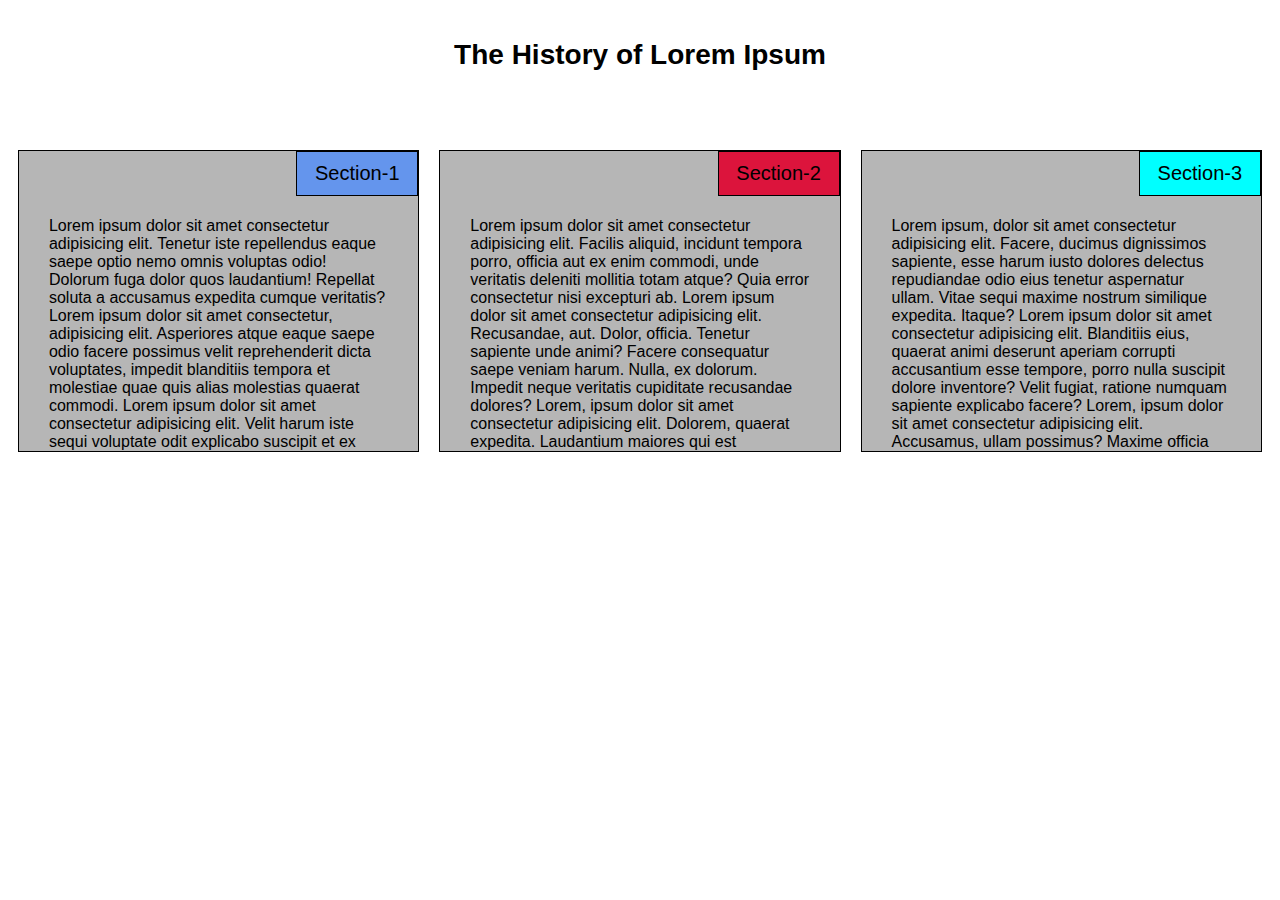
<file: mod2_solution/index.html>
<!DOCTYPE html>
<html>

<head>
    <meta charset="utf-8">
    <meta name="viewport" content="width=device-width, initial-scale=1">
</head>

<body>
    <link rel="stylesheet" href="css/style.css">
    <h1>
        The History of Lorem Ipsum
    </h1>

    <div class="row">

        <div class="col-lg-4 col-md-6">
            <div class="box">
                <p class="sec_heading" id="heading1">
                    Section-1
                </p>
                <p class="sec_content">Lorem ipsum dolor sit amet consectetur adipisicing elit. Tenetur iste repellendus eaque saepe optio nemo omnis voluptas odio! Dolorum fuga dolor quos laudantium! Repellat soluta a accusamus expedita cumque veritatis? Lorem ipsum dolor
                    sit amet consectetur, adipisicing elit. Asperiores atque eaque saepe odio facere possimus velit reprehenderit dicta voluptates, impedit blanditiis tempora et molestiae quae quis alias molestias quaerat commodi. Lorem ipsum dolor sit
                    amet consectetur adipisicing elit. Velit harum iste sequi voluptate odit explicabo suscipit et ex provident aliquam asperiores obcaecati eum rerum adipisci, nobis quaerat rem officia praesentium.
                </p>
            </div>
        </div>

        <div class="col-lg-4 col-md-6">
            <div class="box">
                <p class="sec_heading" id="heading2">
                    Section-2
                </p>
                <p class="sec_content">Lorem ipsum dolor sit amet consectetur adipisicing elit. Facilis aliquid, incidunt tempora porro, officia aut ex enim commodi, unde veritatis deleniti mollitia totam atque? Quia error consectetur nisi excepturi ab. Lorem ipsum dolor sit
                    amet consectetur adipisicing elit. Recusandae, aut. Dolor, officia. Tenetur sapiente unde animi? Facere consequatur saepe veniam harum. Nulla, ex dolorum. Impedit neque veritatis cupiditate recusandae dolores? Lorem, ipsum dolor sit
                    amet consectetur adipisicing elit. Dolorem, quaerat expedita. Laudantium maiores qui est praesentium alias incidunt laborum facere ad autem mollitia. Molestias fuga dolores cumque? Molestiae, maiores voluptatum!
                </p>
            </div>
        </div>

        <div class="col-lg-4 col-md-12">
            <div class="box">
                <p class="sec_heading" id="heading3">
                    Section-3
                </p>
                <p class="sec_content">Lorem ipsum, dolor sit amet consectetur adipisicing elit. Facere, ducimus dignissimos sapiente, esse harum iusto dolores delectus repudiandae odio eius tenetur aspernatur ullam. Vitae sequi maxime nostrum similique expedita. Itaque? Lorem
                    ipsum dolor sit amet consectetur adipisicing elit. Blanditiis eius, quaerat animi deserunt aperiam corrupti accusantium esse tempore, porro nulla suscipit dolore inventore? Velit fugiat, ratione numquam sapiente explicabo facere? Lorem,
                    ipsum dolor sit amet consectetur adipisicing elit. Accusamus, ullam possimus? Maxime officia dolores voluptate itaque accusamus sed! Nihil laudantium assumenda rerum, nostrum voluptatum blanditiis et ducimus dolor eaque voluptates?
                </p>
            </div>
        </div>

    </div>

</body>

</html>
</file>
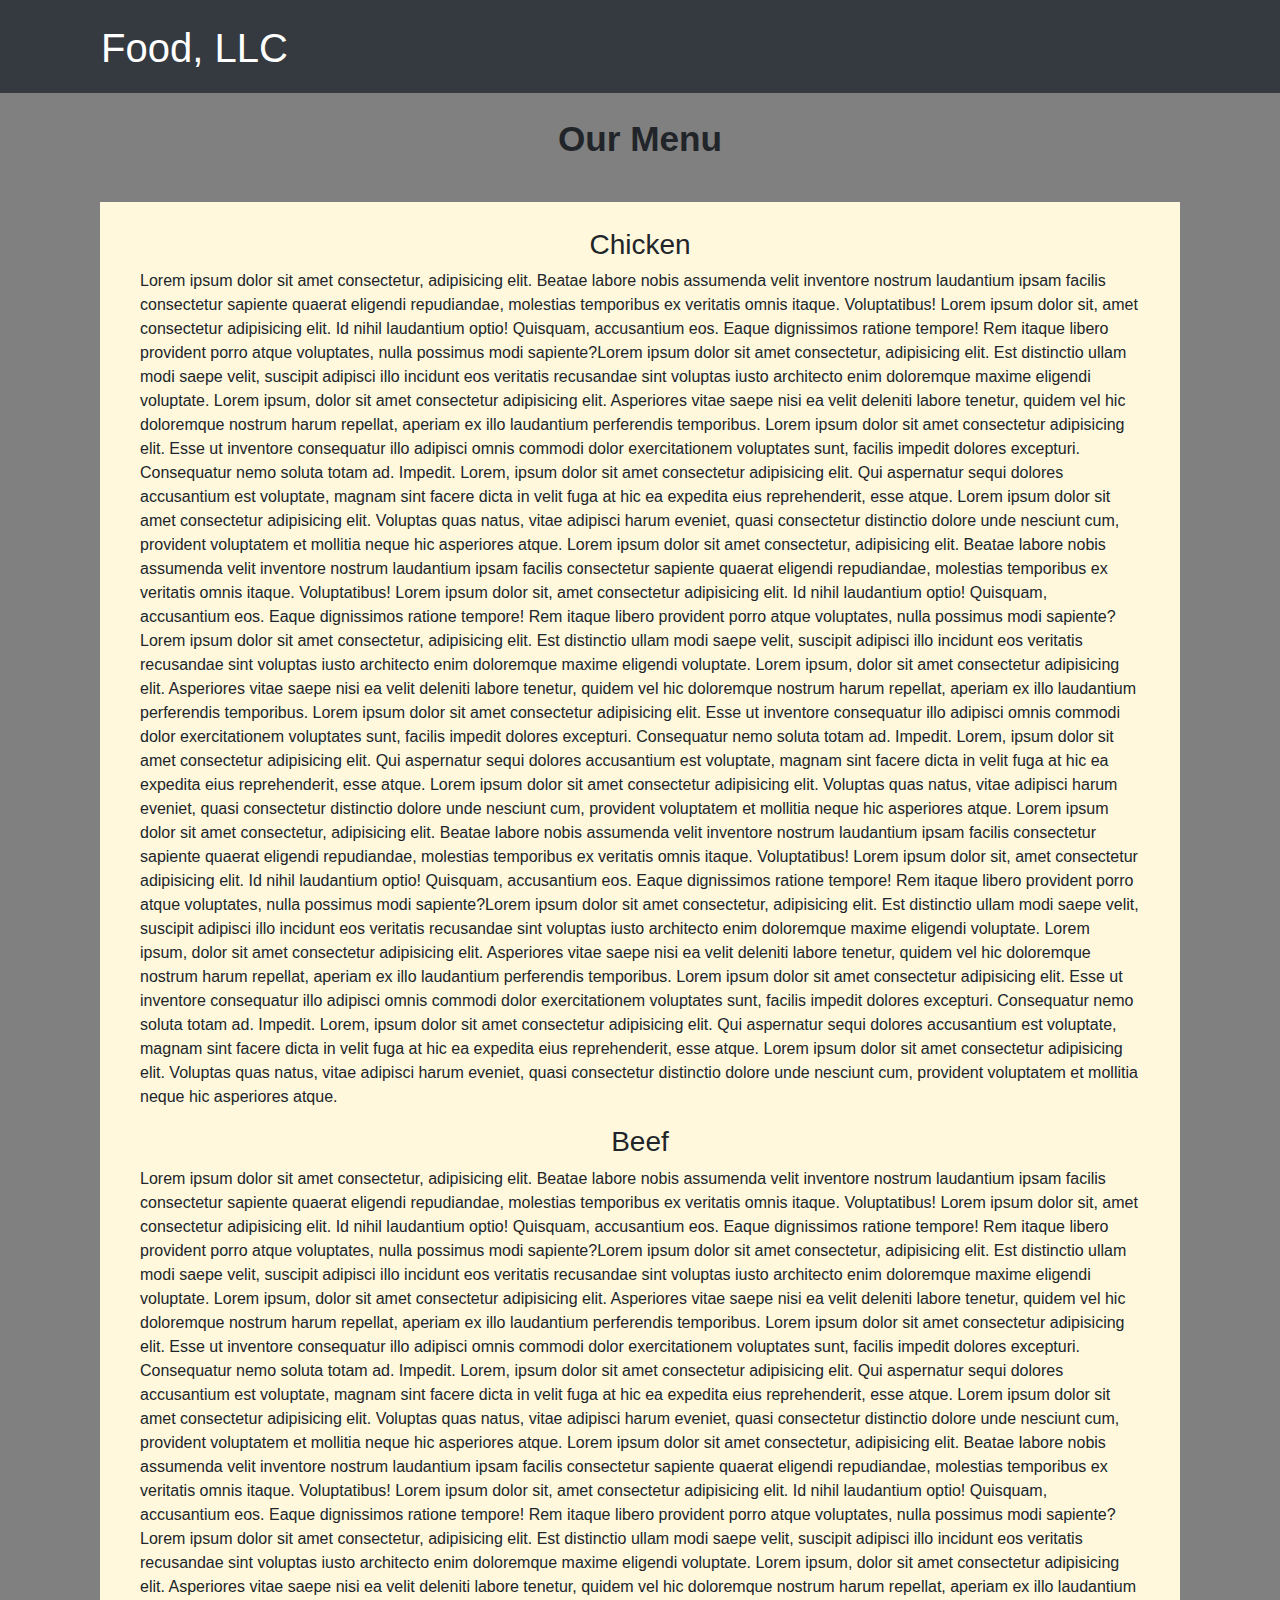
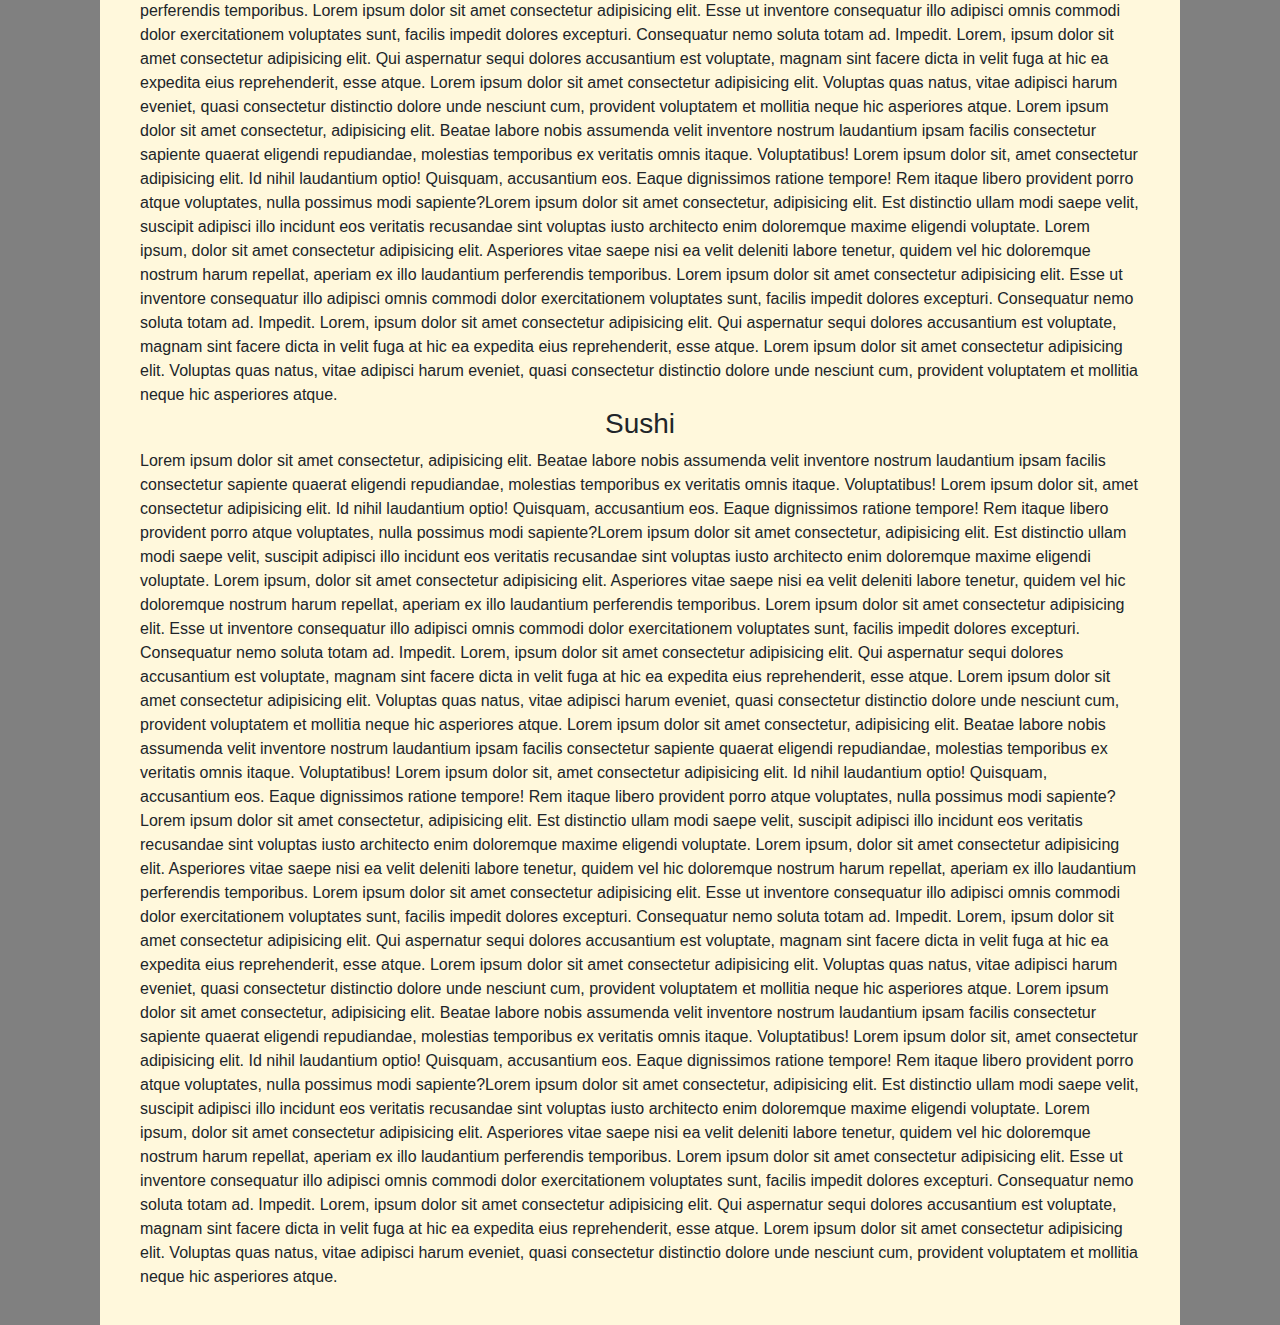
<file: mod3_solution/index.html>
<!DOCTYPE html>
<html>

<head>
    <meta charset="utf-8">

    <meta name="viewport" content="width=device-width, initial-scale=1">

    <link rel="stylesheet" href="css/bootstrap.min.css">
    <link rel="stylesheet" href="css/style.css">
</head>

<body>
    <header>
        <nav class="navbar navbar-expand-lg navbar-dark bg-dark">
            <div class="container">
                <a class="navbar-brand" href="#">
                    <h1>Food, LLC</h1>
                </a>
                <button class="navbar-toggler d-block d-sm-none" type="button" data-toggle="collapse" data-target="#collapsable-nav" aria-controls="collapsable-nav" aria-expanded="true" aria-label="Toggle navigation">
              <span class="navbar-toggler-icon"></span>
            </button>

                <div id="collapsable-nav" class="collapse navbar-collapse">
                    <ul id="nav-list" class="navbar-nav mr-auto d-block d-sm-none">
                        <li class="nav-item">
                            <a href="#chicken" class="nav-link"><br>Chicken</a>
                        </li>
                        <li class="nav-item">
                            <a href="#beef" class="nav-link"><br>Beef</a>
                        </li>
                        <li class="nav-item">
                            <a href="#sushi" class="nav-link"><br>Sushi</a>
                        </li>
                    </ul>
                    <!-- #nav-list -->
                </div>
                <!-- #collapsable-nav -->
            </div>
            <!-- .header container -->
    </header>

    <div class="container">
        <p id="menu-heading" class="text-center">Our Menu</p>
        <div class="col-12">
            <div class="maincontent">
                <p>
                    <h3 id="chicken">Chicken</h3>
                    Lorem ipsum dolor sit amet consectetur, adipisicing elit. Beatae labore nobis assumenda velit inventore nostrum laudantium ipsam facilis consectetur sapiente quaerat eligendi repudiandae, molestias temporibus ex veritatis omnis itaque. Voluptatibus! Lorem
                    ipsum dolor sit, amet consectetur adipisicing elit. Id nihil laudantium optio! Quisquam, accusantium eos. Eaque dignissimos ratione tempore! Rem itaque libero provident porro atque voluptates, nulla possimus modi sapiente?Lorem ipsum
                    dolor sit amet consectetur, adipisicing elit. Est distinctio ullam modi saepe velit, suscipit adipisci illo incidunt eos veritatis recusandae sint voluptas iusto architecto enim doloremque maxime eligendi voluptate. Lorem ipsum, dolor
                    sit amet consectetur adipisicing elit. Asperiores vitae saepe nisi ea velit deleniti labore tenetur, quidem vel hic doloremque nostrum harum repellat, aperiam ex illo laudantium perferendis temporibus. Lorem ipsum dolor sit amet consectetur
                    adipisicing elit. Esse ut inventore consequatur illo adipisci omnis commodi dolor exercitationem voluptates sunt, facilis impedit dolores excepturi. Consequatur nemo soluta totam ad. Impedit. Lorem, ipsum dolor sit amet consectetur
                    adipisicing elit. Qui aspernatur sequi dolores accusantium est voluptate, magnam sint facere dicta in velit fuga at hic ea expedita eius reprehenderit, esse atque. Lorem ipsum dolor sit amet consectetur adipisicing elit. Voluptas quas
                    natus, vitae adipisci harum eveniet, quasi consectetur distinctio dolore unde nesciunt cum, provident voluptatem et mollitia neque hic asperiores atque. Lorem ipsum dolor sit amet consectetur, adipisicing elit. Beatae labore nobis
                    assumenda velit inventore nostrum laudantium ipsam facilis consectetur sapiente quaerat eligendi repudiandae, molestias temporibus ex veritatis omnis itaque. Voluptatibus! Lorem ipsum dolor sit, amet consectetur adipisicing elit. Id
                    nihil laudantium optio! Quisquam, accusantium eos. Eaque dignissimos ratione tempore! Rem itaque libero provident porro atque voluptates, nulla possimus modi sapiente?Lorem ipsum dolor sit amet consectetur, adipisicing elit. Est distinctio
                    ullam modi saepe velit, suscipit adipisci illo incidunt eos veritatis recusandae sint voluptas iusto architecto enim doloremque maxime eligendi voluptate. Lorem ipsum, dolor sit amet consectetur adipisicing elit. Asperiores vitae saepe
                    nisi ea velit deleniti labore tenetur, quidem vel hic doloremque nostrum harum repellat, aperiam ex illo laudantium perferendis temporibus. Lorem ipsum dolor sit amet consectetur adipisicing elit. Esse ut inventore consequatur illo
                    adipisci omnis commodi dolor exercitationem voluptates sunt, facilis impedit dolores excepturi. Consequatur nemo soluta totam ad. Impedit. Lorem, ipsum dolor sit amet consectetur adipisicing elit. Qui aspernatur sequi dolores accusantium
                    est voluptate, magnam sint facere dicta in velit fuga at hic ea expedita eius reprehenderit, esse atque. Lorem ipsum dolor sit amet consectetur adipisicing elit. Voluptas quas natus, vitae adipisci harum eveniet, quasi consectetur
                    distinctio dolore unde nesciunt cum, provident voluptatem et mollitia neque hic asperiores atque. Lorem ipsum dolor sit amet consectetur, adipisicing elit. Beatae labore nobis assumenda velit inventore nostrum laudantium ipsam facilis
                    consectetur sapiente quaerat eligendi repudiandae, molestias temporibus ex veritatis omnis itaque. Voluptatibus! Lorem ipsum dolor sit, amet consectetur adipisicing elit. Id nihil laudantium optio! Quisquam, accusantium eos. Eaque
                    dignissimos ratione tempore! Rem itaque libero provident porro atque voluptates, nulla possimus modi sapiente?Lorem ipsum dolor sit amet consectetur, adipisicing elit. Est distinctio ullam modi saepe velit, suscipit adipisci illo incidunt
                    eos veritatis recusandae sint voluptas iusto architecto enim doloremque maxime eligendi voluptate. Lorem ipsum, dolor sit amet consectetur adipisicing elit. Asperiores vitae saepe nisi ea velit deleniti labore tenetur, quidem vel hic
                    doloremque nostrum harum repellat, aperiam ex illo laudantium perferendis temporibus. Lorem ipsum dolor sit amet consectetur adipisicing elit. Esse ut inventore consequatur illo adipisci omnis commodi dolor exercitationem voluptates
                    sunt, facilis impedit dolores excepturi. Consequatur nemo soluta totam ad. Impedit. Lorem, ipsum dolor sit amet consectetur adipisicing elit. Qui aspernatur sequi dolores accusantium est voluptate, magnam sint facere dicta in velit
                    fuga at hic ea expedita eius reprehenderit, esse atque. Lorem ipsum dolor sit amet consectetur adipisicing elit. Voluptas quas natus, vitae adipisci harum eveniet, quasi consectetur distinctio dolore unde nesciunt cum, provident voluptatem
                    et mollitia neque hic asperiores atque.
                </p>

                <h3 id="beef">Beef</h3>
                Lorem ipsum dolor sit amet consectetur, adipisicing elit. Beatae labore nobis assumenda velit inventore nostrum laudantium ipsam facilis consectetur sapiente quaerat eligendi repudiandae, molestias temporibus ex veritatis omnis itaque. Voluptatibus! Lorem
                ipsum dolor sit, amet consectetur adipisicing elit. Id nihil laudantium optio! Quisquam, accusantium eos. Eaque dignissimos ratione tempore! Rem itaque libero provident porro atque voluptates, nulla possimus modi sapiente?Lorem ipsum dolor
                sit amet consectetur, adipisicing elit. Est distinctio ullam modi saepe velit, suscipit adipisci illo incidunt eos veritatis recusandae sint voluptas iusto architecto enim doloremque maxime eligendi voluptate. Lorem ipsum, dolor sit amet
                consectetur adipisicing elit. Asperiores vitae saepe nisi ea velit deleniti labore tenetur, quidem vel hic doloremque nostrum harum repellat, aperiam ex illo laudantium perferendis temporibus. Lorem ipsum dolor sit amet consectetur adipisicing
                elit. Esse ut inventore consequatur illo adipisci omnis commodi dolor exercitationem voluptates sunt, facilis impedit dolores excepturi. Consequatur nemo soluta totam ad. Impedit. Lorem, ipsum dolor sit amet consectetur adipisicing elit.
                Qui aspernatur sequi dolores accusantium est voluptate, magnam sint facere dicta in velit fuga at hic ea expedita eius reprehenderit, esse atque. Lorem ipsum dolor sit amet consectetur adipisicing elit. Voluptas quas natus, vitae adipisci
                harum eveniet, quasi consectetur distinctio dolore unde nesciunt cum, provident voluptatem et mollitia neque hic asperiores atque. Lorem ipsum dolor sit amet consectetur, adipisicing elit. Beatae labore nobis assumenda velit inventore
                nostrum laudantium ipsam facilis consectetur sapiente quaerat eligendi repudiandae, molestias temporibus ex veritatis omnis itaque. Voluptatibus! Lorem ipsum dolor sit, amet consectetur adipisicing elit. Id nihil laudantium optio! Quisquam,
                accusantium eos. Eaque dignissimos ratione tempore! Rem itaque libero provident porro atque voluptates, nulla possimus modi sapiente?Lorem ipsum dolor sit amet consectetur, adipisicing elit. Est distinctio ullam modi saepe velit, suscipit
                adipisci illo incidunt eos veritatis recusandae sint voluptas iusto architecto enim doloremque maxime eligendi voluptate. Lorem ipsum, dolor sit amet consectetur adipisicing elit. Asperiores vitae saepe nisi ea velit deleniti labore tenetur,
                quidem vel hic doloremque nostrum harum repellat, aperiam ex illo laudantium perferendis temporibus. Lorem ipsum dolor sit amet consectetur adipisicing elit. Esse ut inventore consequatur illo adipisci omnis commodi dolor exercitationem
                voluptates sunt, facilis impedit dolores excepturi. Consequatur nemo soluta totam ad. Impedit. Lorem, ipsum dolor sit amet consectetur adipisicing elit. Qui aspernatur sequi dolores accusantium est voluptate, magnam sint facere dicta in
                velit fuga at hic ea expedita eius reprehenderit, esse atque. Lorem ipsum dolor sit amet consectetur adipisicing elit. Voluptas quas natus, vitae adipisci harum eveniet, quasi consectetur distinctio dolore unde nesciunt cum, provident
                voluptatem et mollitia neque hic asperiores atque. Lorem ipsum dolor sit amet consectetur, adipisicing elit. Beatae labore nobis assumenda velit inventore nostrum laudantium ipsam facilis consectetur sapiente quaerat eligendi repudiandae,
                molestias temporibus ex veritatis omnis itaque. Voluptatibus! Lorem ipsum dolor sit, amet consectetur adipisicing elit. Id nihil laudantium optio! Quisquam, accusantium eos. Eaque dignissimos ratione tempore! Rem itaque libero provident
                porro atque voluptates, nulla possimus modi sapiente?Lorem ipsum dolor sit amet consectetur, adipisicing elit. Est distinctio ullam modi saepe velit, suscipit adipisci illo incidunt eos veritatis recusandae sint voluptas iusto architecto
                enim doloremque maxime eligendi voluptate. Lorem ipsum, dolor sit amet consectetur adipisicing elit. Asperiores vitae saepe nisi ea velit deleniti labore tenetur, quidem vel hic doloremque nostrum harum repellat, aperiam ex illo laudantium
                perferendis temporibus. Lorem ipsum dolor sit amet consectetur adipisicing elit. Esse ut inventore consequatur illo adipisci omnis commodi dolor exercitationem voluptates sunt, facilis impedit dolores excepturi. Consequatur nemo soluta
                totam ad. Impedit. Lorem, ipsum dolor sit amet consectetur adipisicing elit. Qui aspernatur sequi dolores accusantium est voluptate, magnam sint facere dicta in velit fuga at hic ea expedita eius reprehenderit, esse atque. Lorem ipsum
                dolor sit amet consectetur adipisicing elit. Voluptas quas natus, vitae adipisci harum eveniet, quasi consectetur distinctio dolore unde nesciunt cum, provident voluptatem et mollitia neque hic asperiores atque.

                <h3 id="sushi">Sushi</h3>
                Lorem ipsum dolor sit amet consectetur, adipisicing elit. Beatae labore nobis assumenda velit inventore nostrum laudantium ipsam facilis consectetur sapiente quaerat eligendi repudiandae, molestias temporibus ex veritatis omnis itaque. Voluptatibus! Lorem
                ipsum dolor sit, amet consectetur adipisicing elit. Id nihil laudantium optio! Quisquam, accusantium eos. Eaque dignissimos ratione tempore! Rem itaque libero provident porro atque voluptates, nulla possimus modi sapiente?Lorem ipsum dolor
                sit amet consectetur, adipisicing elit. Est distinctio ullam modi saepe velit, suscipit adipisci illo incidunt eos veritatis recusandae sint voluptas iusto architecto enim doloremque maxime eligendi voluptate. Lorem ipsum, dolor sit amet
                consectetur adipisicing elit. Asperiores vitae saepe nisi ea velit deleniti labore tenetur, quidem vel hic doloremque nostrum harum repellat, aperiam ex illo laudantium perferendis temporibus. Lorem ipsum dolor sit amet consectetur adipisicing
                elit. Esse ut inventore consequatur illo adipisci omnis commodi dolor exercitationem voluptates sunt, facilis impedit dolores excepturi. Consequatur nemo soluta totam ad. Impedit. Lorem, ipsum dolor sit amet consectetur adipisicing elit.
                Qui aspernatur sequi dolores accusantium est voluptate, magnam sint facere dicta in velit fuga at hic ea expedita eius reprehenderit, esse atque. Lorem ipsum dolor sit amet consectetur adipisicing elit. Voluptas quas natus, vitae adipisci
                harum eveniet, quasi consectetur distinctio dolore unde nesciunt cum, provident voluptatem et mollitia neque hic asperiores atque. Lorem ipsum dolor sit amet consectetur, adipisicing elit. Beatae labore nobis assumenda velit inventore
                nostrum laudantium ipsam facilis consectetur sapiente quaerat eligendi repudiandae, molestias temporibus ex veritatis omnis itaque. Voluptatibus! Lorem ipsum dolor sit, amet consectetur adipisicing elit. Id nihil laudantium optio! Quisquam,
                accusantium eos. Eaque dignissimos ratione tempore! Rem itaque libero provident porro atque voluptates, nulla possimus modi sapiente?Lorem ipsum dolor sit amet consectetur, adipisicing elit. Est distinctio ullam modi saepe velit, suscipit
                adipisci illo incidunt eos veritatis recusandae sint voluptas iusto architecto enim doloremque maxime eligendi voluptate. Lorem ipsum, dolor sit amet consectetur adipisicing elit. Asperiores vitae saepe nisi ea velit deleniti labore tenetur,
                quidem vel hic doloremque nostrum harum repellat, aperiam ex illo laudantium perferendis temporibus. Lorem ipsum dolor sit amet consectetur adipisicing elit. Esse ut inventore consequatur illo adipisci omnis commodi dolor exercitationem
                voluptates sunt, facilis impedit dolores excepturi. Consequatur nemo soluta totam ad. Impedit. Lorem, ipsum dolor sit amet consectetur adipisicing elit. Qui aspernatur sequi dolores accusantium est voluptate, magnam sint facere dicta in
                velit fuga at hic ea expedita eius reprehenderit, esse atque. Lorem ipsum dolor sit amet consectetur adipisicing elit. Voluptas quas natus, vitae adipisci harum eveniet, quasi consectetur distinctio dolore unde nesciunt cum, provident
                voluptatem et mollitia neque hic asperiores atque. Lorem ipsum dolor sit amet consectetur, adipisicing elit. Beatae labore nobis assumenda velit inventore nostrum laudantium ipsam facilis consectetur sapiente quaerat eligendi repudiandae,
                molestias temporibus ex veritatis omnis itaque. Voluptatibus! Lorem ipsum dolor sit, amet consectetur adipisicing elit. Id nihil laudantium optio! Quisquam, accusantium eos. Eaque dignissimos ratione tempore! Rem itaque libero provident
                porro atque voluptates, nulla possimus modi sapiente?Lorem ipsum dolor sit amet consectetur, adipisicing elit. Est distinctio ullam modi saepe velit, suscipit adipisci illo incidunt eos veritatis recusandae sint voluptas iusto architecto
                enim doloremque maxime eligendi voluptate. Lorem ipsum, dolor sit amet consectetur adipisicing elit. Asperiores vitae saepe nisi ea velit deleniti labore tenetur, quidem vel hic doloremque nostrum harum repellat, aperiam ex illo laudantium
                perferendis temporibus. Lorem ipsum dolor sit amet consectetur adipisicing elit. Esse ut inventore consequatur illo adipisci omnis commodi dolor exercitationem voluptates sunt, facilis impedit dolores excepturi. Consequatur nemo soluta
                totam ad. Impedit. Lorem, ipsum dolor sit amet consectetur adipisicing elit. Qui aspernatur sequi dolores accusantium est voluptate, magnam sint facere dicta in velit fuga at hic ea expedita eius reprehenderit, esse atque. Lorem ipsum
                dolor sit amet consectetur adipisicing elit. Voluptas quas natus, vitae adipisci harum eveniet, quasi consectetur distinctio dolore unde nesciunt cum, provident voluptatem et mollitia neque hic asperiores atque.
                </p>
            </div>
            <!-- .maincontent -->
        </div>
        <!-- .col-12 -->
    </div>
    <!-- .main content container -->

    <script src="scripts/jquery-3.5.1.min.js"></script>
    <script src="scripts/bootstrap.min.js"></script>
</body>

</html>
</file>
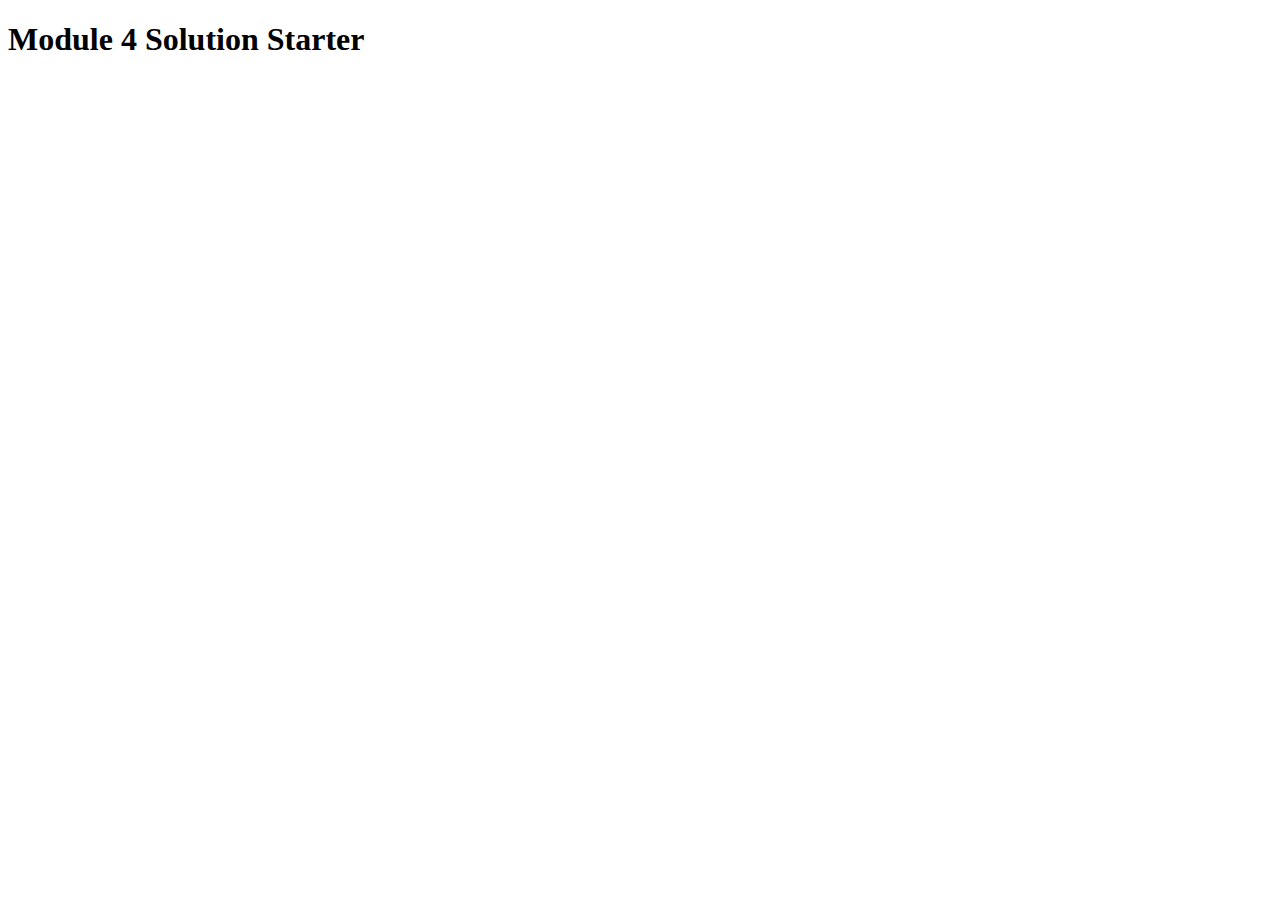
<file: mod4_solution/index.html>
<!DOCTYPE html>
<html>

<head>
    <meta charset="utf-8">
    <title>Module 4 Solution Starter</title>
    <script>
        var names = []; // DO NOT REMOVE
    </script>
    <script src="SpeakHello.js"></script>
    <script src="SpeakGoodBye.js"></script>
    <script src="script.js"></script>
</head>

<body>
    <h1>Module 4 Solution Starter</h1>
</body>

</html>
</file>
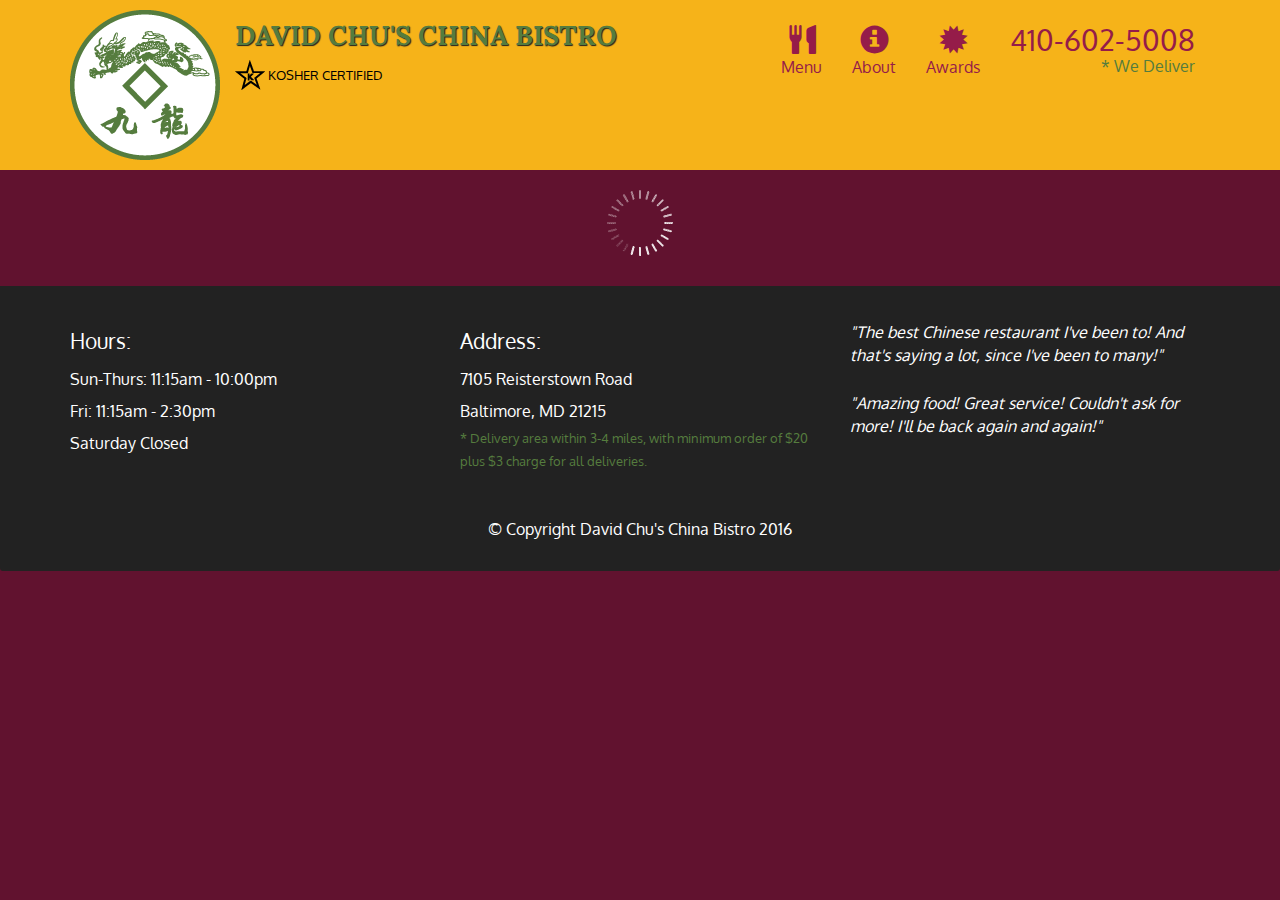
<file: mod5_solution/index.html>
<!doctype html>
<html lang="en">
  <head>
    <meta charset="utf-8">
    <meta http-equiv="X-UA-Compatible" content="IE=edge">
    <meta name="viewport" content="width=device-width, initial-scale=1">
    <title>David Chu's China Bistro</title>
    <link rel="stylesheet" href="css/bootstrap.min.css">
    <link rel="stylesheet" href="css/styles.css">
    <link href='https://fonts.googleapis.com/css?family=Oxygen:400,300,700' rel='stylesheet' type='text/css'>
    <link href='https://fonts.googleapis.com/css?family=Lora' rel='stylesheet' type='text/css'>
  </head>
<body>
  <header>
    <nav id="header-nav" class="navbar navbar-default">
      <div class="container">
        <div class="navbar-header">
          <a href="index.html" class="pull-left visible-md visible-lg">
            <div id="logo-img" alt="Logo image"></div>
          </a>

          <div class="navbar-brand">
            <a href="index.html"><h1>David Chu's China Bistro</h1></a>
            <p>
              <img src="images/star-k-logo.png" alt="Kosher certification">
              <span>Kosher Certified</span>
            </p>
          </div>

          <button id="navbarToggle" type="button" class="navbar-toggle collapsed" data-toggle="collapse" data-target="#collapsable-nav" aria-expanded="false">
            <span class="sr-only">Toggle navigation</span>
            <span class="icon-bar"></span>
            <span class="icon-bar"></span>
            <span class="icon-bar"></span>
          </button>
        </div>
        
        <div id="collapsable-nav" class="collapse navbar-collapse">
           <ul id="nav-list" class="nav navbar-nav navbar-right">
            <li id="navHomeButton" class="visible-xs active">
              <a href="index.html">
                <span class="glyphicon glyphicon-home"></span> Home</a>
            </li>
            <li id="navMenuButton">
              <a href="#" onclick="$dc.loadMenuCategories();">
                <span class="glyphicon glyphicon-cutlery"></span><br class="hidden-xs"> Menu</a>
            </li>
            <li>
              <a href="#">
                <span class="glyphicon glyphicon-info-sign"></span><br class="hidden-xs"> About</a>
            </li>
            <li>
              <a href="#">
                <span class="glyphicon glyphicon-certificate"></span><br class="hidden-xs"> Awards</a>
            </li>
            <li id="phone" class="hidden-xs">
              <a href="tel:410-602-5008">
                <span>410-602-5008</span></a><div>* We Deliver</div>
            </li>
          </ul><!-- #nav-list -->
        </div><!-- .collapse .navbar-collapse -->
      </div><!-- .container -->
    </nav><!-- #header-nav -->
  </header>

  <div id="call-btn" class="visible-xs">
    <a class="btn" href="tel:410-602-5008">
    <span class="glyphicon glyphicon-earphone"></span>
    410-602-5008
    </a>
  </div>
  <div id="xs-deliver" class="text-center visible-xs">* We Deliver</div>

  <div id="main-content" class="container"></div>

  <footer class="panel-footer">
    <div class="container">
      <div class="row">
        <section id="hours" class="col-sm-4">
          <span>Hours:</span><br>
          Sun-Thurs: 11:15am - 10:00pm<br>
          Fri: 11:15am - 2:30pm<br>
          Saturday Closed
          <hr class="visible-xs">
        </section>
        <section id="address" class="col-sm-4">
          <span>Address:</span><br>
          7105 Reisterstown Road<br>
          Baltimore, MD 21215
          <p>* Delivery area within 3-4 miles, with minimum order of $20 plus $3 charge for all deliveries.</p>
          <hr class="visible-xs">
        </section>
        <section id="testimonials" class="col-sm-4">
          <p>"The best Chinese restaurant I've been to! And that's saying a lot, since I've been to many!"</p>
          <p>"Amazing food! Great service! Couldn't ask for more! I'll be back again and again!"</p>
        </section>
      </div>
      <div class="text-center">&copy; Copyright David Chu's China Bistro 2016</div>
    </div>
  </footer>

  <!-- jQuery (Bootstrap JS plugins depend on it) -->
  <script src="js/jquery-2.1.4.min.js"></script>
  <script src="js/bootstrap.min.js"></script>
  <script src="js/ajax-utils.js"></script>
  <script src="js/script.js"></script>
</body>
</html>
</file>
<file: mod2_solution/css/style.css>
body {
    font-family: Arial, Helvetica, sans-serif;
}

h1 {
    text-align: center;
    padding: 20px 20px 50px 20px;
    font-size: 175%;
}

div.box {
    border: 1.5px solid black;
    margin: 10px;
    height: 300px;
    padding: 0px;
    position: relative;
    overflow: auto;
    background: #b6b6b6;
}

p.sec_heading {
    border: 1.5px solid black;
    width: 100px;
    margin: 0px;
    padding: 10px;
    position: absolute;
    right: 0;
    top: 0;
    font-size: 125%;
    text-align: center;
}

p.sec_content {
    box-sizing: border-box;
    width: 90%;
    margin-left: auto;
    margin-right: auto;
    padding: 50px 10px 10px 10px;
}

#heading1 {
    background: cornflowerblue;
}

#heading2 {
    background: crimson;
}

#heading3 {
    background: cyan;
}

.row {
    width: 100%;
}


/********** Large devices only **********/

@media (min-width: 992px) {
    .col-lg-1,
    .col-lg-2,
    .col-lg-3,
    .col-lg-4,
    .col-lg-5,
    .col-lg-6,
    .col-lg-7,
    .col-lg-8,
    .col-lg-9,
    .col-lg-10,
    .col-lg-11,
    .col-lg-12 {
        float: left;
    }
    .col-lg-1 {
        width: 8.33%;
    }
    .col-lg-2 {
        width: 16.66%;
    }
    .col-lg-3 {
        width: 25%;
    }
    .col-lg-4 {
        width: 33.33%;
    }
    .col-lg-5 {
        width: 41.66%;
    }
    .col-lg-6 {
        width: 50%;
    }
    .col-lg-7 {
        width: 58.33%;
    }
    .col-lg-8 {
        width: 66.66%;
    }
    .col-lg-9 {
        width: 74.99%;
    }
    .col-lg-10 {
        width: 83.33%;
    }
    .col-lg-11 {
        width: 91.66%;
    }
    .col-lg-12 {
        width: 100%;
    }
}


/********** Medium devices only **********/

@media (min-width: 768px) and (max-width: 991px) {
    .col-md-1,
    .col-md-2,
    .col-md-3,
    .col-md-4,
    .col-md-5,
    .col-md-6,
    .col-md-7,
    .col-md-8,
    .col-md-9,
    .col-md-10,
    .col-md-11,
    .col-md-12 {
        float: left;
    }
    .col-md-1 {
        width: 8.33%;
    }
    .col-md-2 {
        width: 16.66%;
    }
    .col-md-3 {
        width: 25%;
    }
    .col-md-4 {
        width: 33.33%;
    }
    .col-md-5 {
        width: 41.66%;
    }
    .col-md-6 {
        width: 50%;
    }
    .col-md-7 {
        width: 58.33%;
    }
    .col-md-8 {
        width: 66.66%;
    }
    .col-md-9 {
        width: 74.99%;
    }
    .col-md-10 {
        width: 83.33%;
    }
    .col-md-11 {
        width: 91.66%;
    }
    .col-md-12 {
        width: 100%;
    }
}
</file>
<file: mod3_solution/css/style.css>
body {
    background-color: gray;
}

#header-nav {
    background-color: #fff;
    border-radius: 0;
    border: 0;
}

a.navbar-brand {
    margin: 0px 16px;
    padding-top: 16px;
}

.navbar-collapse {
    background-color: #212529;
}

li.nav-item {
    text-align: center;
    font-size: larger;
}

p#menu-heading {
    font-size: 2.2rem;
    padding: 20px;
    font-weight: 600;
}

h3 {
    text-align: center;
}

.maincontent {
    background: cornsilk;
    padding: 10px 40px 20px 40px;
}
</file>
<file: mod5_solution/css/styles.css>
body {
  font-size: 16px;
  color: #fff;
  background-color: #61122f;
  font-family: 'Oxygen', sans-serif;
}

/** HEADER **/
#header-nav {
  background-color: #f6b319;
  border-radius: 0;
  border: 0;
}

#logo-img {
  background: url('../images/restaurant-logo_large.png') no-repeat;
  width: 150px;
  height: 150px;
  margin: 10px 15px 10px 0;
}

.navbar-brand {
  padding-top: 25px;
}
.navbar-brand h1 { /* Restaurant name */
  font-family: 'Lora', serif;
  color: #557c3e;
  font-size: 1.5em;
  text-transform: uppercase;
  font-weight: bold;
  text-shadow: 1px 1px 1px #222;
  margin-top: 0;
  margin-bottom: 0;
  line-height: .75;
}
.navbar-brand a:hover, .navbar-brand a:focus {
  text-decoration: none;
}
.navbar-brand p { /* Kosher cert */
  color: #000;
  text-transform: uppercase;
  font-size: .7em;
  margin-top: 15px;
}
.navbar-brand p span { /* Star-K */
  vertical-align: middle;
}

#nav-list {
  margin-top: 10px;
}
#nav-list a {
  color: #951C49;
  text-align: center;
}
#nav-list a:hover {
  background: #E7E7E7;
}
#nav-list a span {
  font-size: 1.8em;
}

#phone {
  margin-top: 5px;
}
#phone a { /* Phone number */
  text-align: right;
  padding-bottom: 0;
}
#phone div { /* We Deliver */
  color: #557c3e;
  text-align: right;
  padding-right: 15px;
}

.navbar-header button.navbar-toggle, .navbar-header .icon-bar {
  border: 1px solid #61122f;
}
.navbar-header button.navbar-toggle {
  clear: both;
  margin-top: -30px;
}
/* END HEADER */

/* FOOTER */
.panel-footer {
  margin-top: 30px;
  padding-top: 35px;
  padding-bottom: 30px;
  background-color: #222;
  border-top: 0;
}
.panel-footer div.row {
  margin-bottom: 35px;
}
#hours, #address {
  line-height: 2;
}
#hours > span, #address > span {
  font-size: 1.3em;
}
#address p {
  color: #557c3e;
  font-size: .8em;
  line-height: 1.8;
}
#testimonials {
  font-style: italic;
}
#testimonials p:nth-child(2) {
  margin-top: 25px;
}
/* END FOOTER */



/* HOME PAGE */
.container .jumbotron {
  box-shadow: 0 0 50px #3F0C1F;
  border: 2px solid #3F0C1F;
}

#menu-tile, #specials-tile, #map-tile {
  height: 250px;
  width: 100%;
  margin-bottom: 15px;
  position: relative;
  border: 2px solid #3F0C1F;
  overflow: hidden;
}
#menu-tile:hover, #specials-tile:hover, #map-tile:hover {
  box-shadow: 0 1px 5px 1px #cccccc;
}
#menu-tile {
  background: url('../images/menu-tile.jpg') no-repeat;
  background-position: center;
}
#specials-tile {
  background: url('../images/specials-tile.jpg') no-repeat;
  background-position: center;
}
#menu-tile span, #specials-tile span, #map-tile span {
  position: absolute;
  bottom: 0;
  right: 0;
  width: 100%;
  text-align: center;
  font-size: 1.6em;
  text-transform: uppercase;
  background-color: #000;
  color: #fff;
  opacity: .8;
}
/* END HOME PAGE */

/* MENU CATEGORIES PAGE */
.category-tile { 
  position: relative;
  border: 2px solid #3F0C1F;
  overflow: hidden;
  width: 200px;
  height: 200px;
  margin: 0 auto 15px;
}
.category-tile span {
  position: absolute;
  bottom: 0;
  right: 0;
  width: 100%;
  text-align: center;
  font-size: 1.2em;
  text-transform: uppercase;
  background-color: #000;
  color: #fff;
  opacity: .8;
}
.category-tile:hover {
  box-shadow: 0 1px 5px 1px #cccccc;
}

#menu-categories-title + div {
  margin-bottom: 50px;
}
/* END MENU CATEGORIES PAGE */

/* SINGLE CATEGORY PAGE */
.menu-item-tile {
  margin-bottom: 25px;
}
.menu-item-tile hr {
  width: 80%;
}
.menu-item-tile .menu-item-price {
  font-size: 1.1em;
  text-align: right;
  margin-top: -15px;
  margin-right: -15px;
}
.menu-item-tile .menu-item-price span {
  font-size: .6em;
}
.menu-item-photo {
  position: relative;
  border: 2px solid #3F0C1F; 
  overflow: hidden;
  padding: 0;
  margin-right: -15px;
  margin-left: auto;
  margin-bottom: 20px;
  max-width: 250px;
}
.menu-item-photo div {
  position: absolute;
  bottom: 0;
  right: 0;
  width: 80px;
  background-color: #557c3e;
  text-align: center;
}
.menu-item-description {
  padding-right: 30px;
}
h3.menu-item-title {
  margin: 0 0 10px;
}
.menu-item-details {
  font-size: .9em;
  font-style: italic;
}
/* END SINGLE CATEGORY PAGE */


/********** Large devices only **********/
@media (min-width: 1200px) {
  .container .jumbotron {
    background: url('../images/jumbotron_1200.jpg') no-repeat;
    height: 675px;
  }
}

/********** Medium devices only **********/
@media (min-width: 992px) and (max-width: 1199px) {
  /* Header */
  #logo-img {
    background: url('../images/restaurant-logo_medium.png') no-repeat;
    width: 100px;
    height: 100px;
    margin: 5px 5px 5px 0;
  }
  /* End Header */

  /* Home Page */
  .container .jumbotron {
    background: url('../images/jumbotron_992.jpg') no-repeat;
    height: 558px;
  }
  /* End Home Page */
}

/********** Small devices only **********/
@media (min-width: 768px) and (max-width: 991px) {
  /* Home Page */
  .container .jumbotron {
    background: url('../images/jumbotron_768.jpg') no-repeat;
    height: 432px;
  }
  /* End Home Page */
}

/********** Extra small devices only **********/
@media (max-width: 767px) {
  /* Header */
  .navbar-brand {
    padding-top: 10px;
    height: 80px;
  }
  .navbar-brand h1 { /* Restaurant name */
    padding-top: 10px;
    font-size: 5vw; /* 1vw = 1% of viewport width */
  }
  .navbar-brand p { /* Kosher cert */
    font-size: .6em;
    margin-top: 12px;
  }
  .navbar-brand p img { /* Star-K */
    height: 20px;
  }

  #collapsable-nav a { /* Collapsed nav menu text */
    font-size: 1.2em;
  }
  #collapsable-nav a span { /* Collapsed nav menu glyph */
    font-size: 1em;
    margin-right: 5px;
  }

  #call-btn > a {
    font-size: 1.5em;
    display: block;
    margin: 0 20px;
    padding: 10px;
    border: 2px solid #fff;
    background-color: #f6b319;
    color: #951c49;
  }
  #xs-deliver {
    margin-top: 5px;
    font-size: .7em;
    letter-spacing: .1em;
    text-transform: uppercase;
  }
  /* End Header */

  /* Footer */
  .panel-footer section {
    margin-bottom: 30px;
    text-align: center;
  }
  .panel-footer section:nth-child(3) {
    margin-bottom: 0; /* margin already exists on the whole row */
  }
  .panel-footer section hr {
    width: 50%;
  }
  /* End Footer */

  /* Home Page */
  .container .jumbotron {
    margin-top: 30px;
    padding: 0;
  }
  #menu-tile, #specials-tile {
    width: 360px;
    margin: 0 auto 15px;
  }

  .menu-item-photo {
    margin-right: auto;
  }
  .menu-item-tile .menu-item-price {
    text-align: center;
  }
  .menu-item-description {
    text-align: center;;
  }
}


/********** Super extra small devices Only :-) (e.g., iPhone 4) **********/
@media (max-width: 479px) {
  /* Header */
  .navbar-brand h1 { /* Restaurant name */
    padding-top: 5px;
    font-size: 6vw;
  }
  /* End Header */
  
  /* Home page */
  #menu-tile, #specials-tile {
    width: 280px;
    margin: 0 auto 15px;
  }

  .col-xxs-12 {
    position: relative;
    min-height: 1px;
    padding-right: 15px;
    padding-left: 15px;
    float: left;
    width: 100%;
  }
}
</file>
